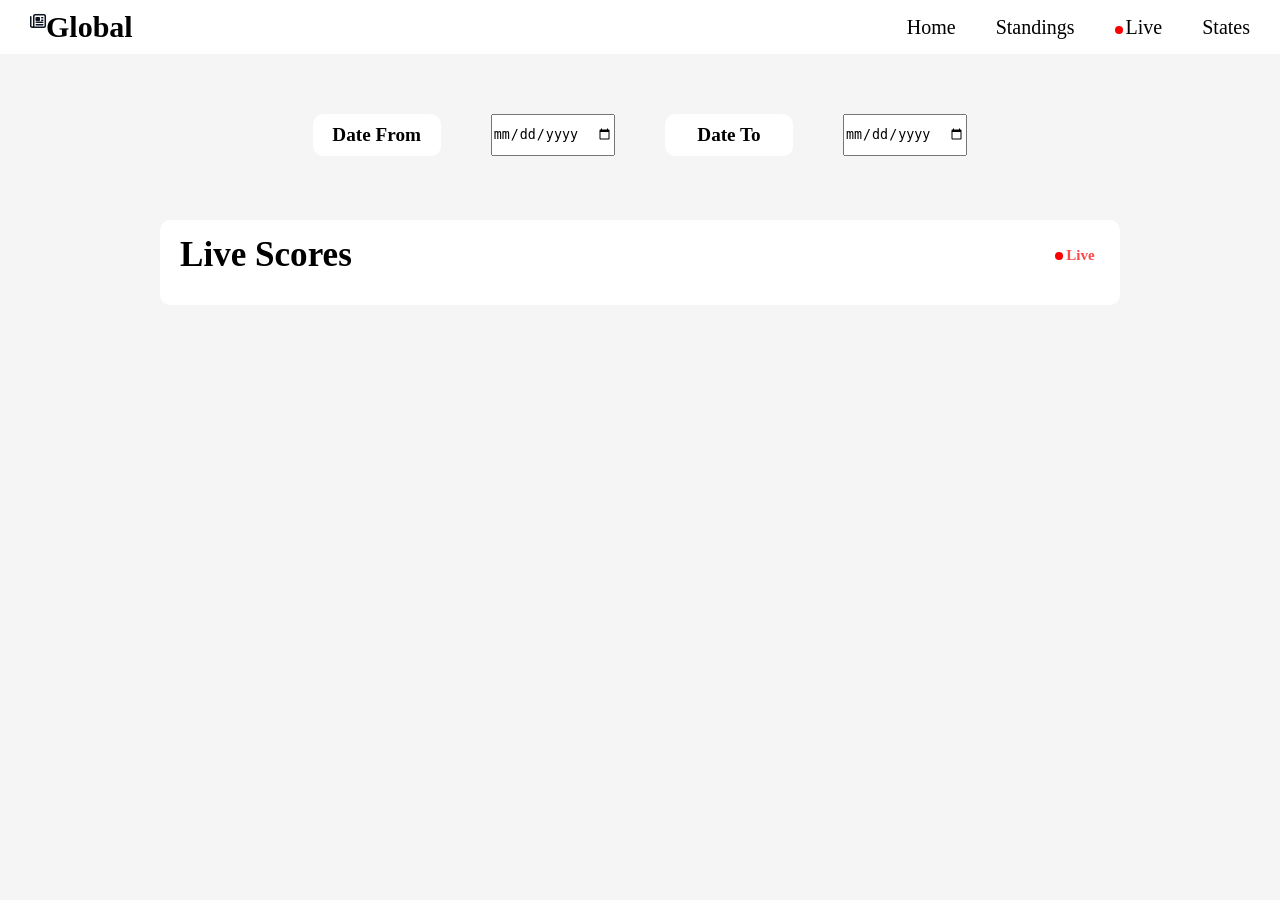
<file: matches.html>
<!DOCTYPE html>
<html lang="en">
<head>
    <meta charset="UTF-8">
    <meta name="viewport" content="width=device-width, initial-scale=1.0">
    <title>Matches-live</title>
    <link rel="stylesheet" href="./assets/style/style.css" />
    <link
      rel="stylesheet"
      href="https://cdnjs.cloudflare.com/ajax/libs/font-awesome/6.5.1/css/all.min.css"
    />
</head>
<body>
     <nav>
      <div class="logo">
        <a href="./index.html" rel="noopener noreffer">
          <i class="fa-regular fa-newspaper" style="color: rgb(13, 21, 35)"></i
        ></a>
        <a href="./index.html" rel="noopener noreffer" class="a-logo">
          <h1>global</h1>
        </a>
      </div>
      <ul class="nav-ul">
        <li><a href="./index.html" rel="noopener noreffer" class="a-logo" target="_blank">home</a></li>
        <li>
          <a href="./standings.html" rel="noopener noreffer" class="a-logo" target="_blank">standings</a>
        </li>
        <li>
          <a href="./matches.html" rel="noopener noreffer" class="a-logo live" target="_blank">live</a>
        </li>
        <li><a href="./states.html" rel="noopener noreffer" class="a-logo" target="_blank">states</a></li>
      </ul>
    </nav>
    <main>
        <div class="inputs">
            
            <label for="datefrom" class="label">Date From</label>
            <input type="date" class="datefrom" id="datefrom" >
              <label for="dateto" class="label">Date To</label>
              <input type="date" class="dateto" id="dateto" >
            </div>
            <div class="matches">
                 <div class="head">
                 <h3>live scores</h3>
                 <h5 class="live live2">live</h5>
                 </div>
                 <div class="ratings">
                   
               </div>
            </div>
    </main>
    <script src="./js/matches.js"></script>
</body>
</html>
</file>
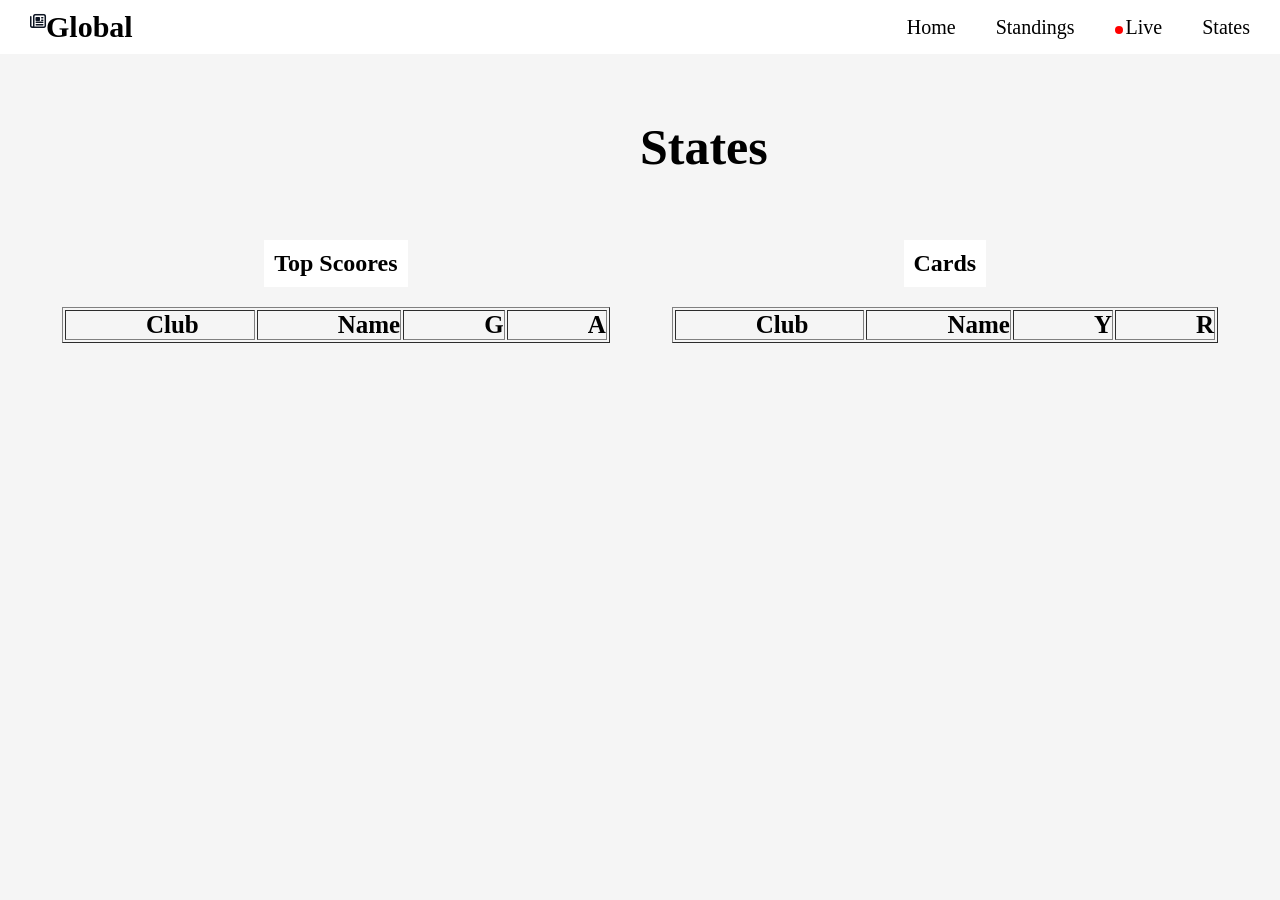
<file: states.html>
<!DOCTYPE html>
<html lang="en">
<head>
    <meta charset="UTF-8">
    <meta name="viewport" content="width=device-width, initial-scale=1.0">
    <title>States</title>
     <link rel="stylesheet" href="./assets/style/style.css" />
    <link
      rel="stylesheet"
      href="https://cdnjs.cloudflare.com/ajax/libs/font-awesome/6.5.1/css/all.min.css"
    />
</head>
<body>
      <nav>
      <div class="logo">
        <a href="./index.html" rel="noopener noreffer">
          <i class="fa-regular fa-newspaper" style="color: rgb(13, 21, 35)"></i
        ></a>
        <a href="./index.html" rel="noopener noreffer" class="a-logo">
          <h1>global</h1>
        </a>
      </div>
      <ul class="nav-ul">
        <li><a href="./index.html" rel="noopener noreffer" class="a-logo" target="_blank">home</a></li>
        <li>
          <a href="./standings.html" rel="noopener noreffer" class="a-logo" target="_blank">standings</a>
        </li>
        <li>
          <a href="./matches.html" rel="noopener noreffer" class="a-logo live" target="_blank">live</a>
        </li>
        <li><a href="./states.html" rel="noopener noreffer" class="a-logo" target="_blank">states</a></li>
      </ul>
    </nav>
    <main>
      <h1 class="state">States</h1>
      <div class="tables">
        <div class="table-title">
        <h2>Top Scoores</h2>
      <table class="standings-main" border="1">
        <thead class="thead">
            <tr>
            <th class="club" style="text-align: center;" >Club</th>
            <th style="text-align: center;">Name</th>
            <th style="text-align: center;">G</th>
            <th style="text-align: center;">A</th>
            </tr>
            
        </thead>
        <tbody class="tbody-scores">
            </tbody>

    </table>
  </div>
  <div class="table-title">
  <h2>Cards</h2>
    <table class="standings-main states" border="1">

        <thead class="thead">
            <tr>
            <th class="club" >Club</th>
            <th>Name</th>
            <th>Y</th>
            <th>R</th>
 
            </tr>
            
        </thead>
        <tbody class="tbody-cards">

            </tbody>

    </table>
    </div>
    </div>

    </main>
    <script src="./js/states.js"></script>
</body>
</html>
</file>
<file: assets/style/style.css>
*{
    margin: 0px;
    padding:0px;
    box-sizing: border-box;
}
body{
    background-color: whitesmoke;
}

nav{
    background-color: white;
    display: flex;
    justify-content: space-between;
    align-items: center;
    position: sticky;
    width: 100%;
    padding: 10px;
}
.logo{
    display: flex;
    margin-left: 20px;
}
.logo i{
    position: relative;
    top: 10%;
}
.a-logo{
    text-decoration: none;
    color: black;
    text-transform: capitalize;
    font-size: 20px;
}

.nav-ul{
    list-style: none;
    display: flex;
    
}

.live::before{
    content: "";
    display: inline-block;
    background-color: red;
    border-radius: 10px;
    width: 8px;
    height: 8px;
    margin-right: 3px;
    animation: live 1s infinite;

}
.nav-ul a{
    margin: 20px;
    
}
.nav-ul a:active {
    background-color: black ;
    color: white;
    padding: 5px;
    border-radius: 5px;
}
.main-aside{
    display: flex;
}
.main{
    width: 70%;
    gap: 10px;

}
.politics{
    margin-top: 10px;
    margin-left: 20%;
    text-transform: uppercase;
    display: flex;
    
}
.politics h2{
    margin-bottom: 5px;
}

.cards{
    margin-top: 10px;
    margin-left: 20%;
    display: flex;
    margin: 10px;
}
.card{
    width:200px;
    height: 200px;
    border-radius: 10px;
    font-size: 15px;
    text-transform: capitalize;
    
}
.card img{
    border-radius: 10px 10px 0px 0px;
    width: 100%;
    height: auto;
}
.card:hover{
    box-shadow: 0px 5px 30px rgba(128, 128, 128, 0.638);
}
.h-p{
    margin-left: 3px;
    line-height: 10px;
}
.card p{
    font-size: 10px;
    color: #797878a5;
    margin-top: 10px;
}

.aside{
    width: 30%;
}
.weather{
    margin: 20px auto;
    width: 75%;
    padding: 20px;
    border-radius: 10px;
    background-color: rgb(255, 255, 255);
    text-transform: capitalize;
    line-height: 30px;
    position: relative;
    
    
}
.weather-h5{
    position: absolute;
    top: 0px;
    
}
.sunicon-temprature{
    margin-top: -5px;
}
.degree{
    display: inline-block;
}
.weekdays{
    display: flex;
    justify-content: space-around;
    text-transform:capitalize;
    color: #79787865;
    font-weight: 800;
    font-size: 15px;
    
}

.degrees{
  
  color: black;
    
    margin-top: -15px;
   
}

.exchange-rates{
    background-color: rgb(106, 115, 116);
    text-transform: uppercase;
    font-size: 10px;
    font-weight: bolder;
}
.ratings{
    display: flex;
    justify-content: space-between;
    text-transform: uppercase;
    font-size: 10px;
    height: fit-content;
}
.inputs{
    margin-top: 60px;
    display: flex;
    justify-content: center;
    gap: 50px;
}
.input-live{
    display: flex;
    flex-direction: row;
    justify-content: space-evenly;
 
}
.label{
    background-color: white;
    width: 10%;
    padding: 10px;
    border-radius: 10px;
    font-size: larger;
    font-weight: bold;
    text-align: center;
}

.matches{
    margin: 5% auto;
    width: 75%;
    padding: 20px;
    border-radius: 10px;
    background-color: rgb(255, 255, 255);
    text-transform: capitalize;
    line-height: 30px;
    font-size: 30px;
    font-weight:900;
}
.head{
    display: flex;
    flex-direction: row;
    justify-content: space-between;
    margin-bottom: 15px;}

.live2{
    color: rgb(252, 72, 72);
     width: 50px;
    height: 25px; 
    font-size: 15px;
    border-radius: 15px;
    text-align: center;
}

.team-names{
    display: flex;
    flex-direction: column;
    align-items: center;
}
.matches h4{
    font-size: 15px;
}

.ratings img{
    border-radius:50%;
}
.scores{
    text-transform: uppercase;
    font-size: 10px;
    
}
.standings-main{
    margin: 20px auto;
    text-align: center;

}
.standings-main th{
   padding-left: 80px;
   font-size: 25px;
   text-align: center;

}

.club{
    padding-right: 55px;
    
}
.state{
    margin: 5% 50% ;
    font-size: 50px;
}
.table-title{
    display: flex;
    flex-direction: column;
    text-align: center;
    
}
.table-title h2{
    margin: auto;
    background-color: white;
    padding: 10px;
    text-align: center;
    

}
.tables{
    display: flex;
    justify-content: space-evenly;
    
}


.footer{
    background-color: white;
    color: black;
    font-size: 50px;
    text-transform: capitalize;
    width: 100%;
    height: 5em;
    text-align: center;
}
@keyframes live {
    0%{
        opacity: 1;
    }
    50%{
        opacity: 0.5;
    }
    100%{
        opacity: 1;
    }
    
}
</file>
